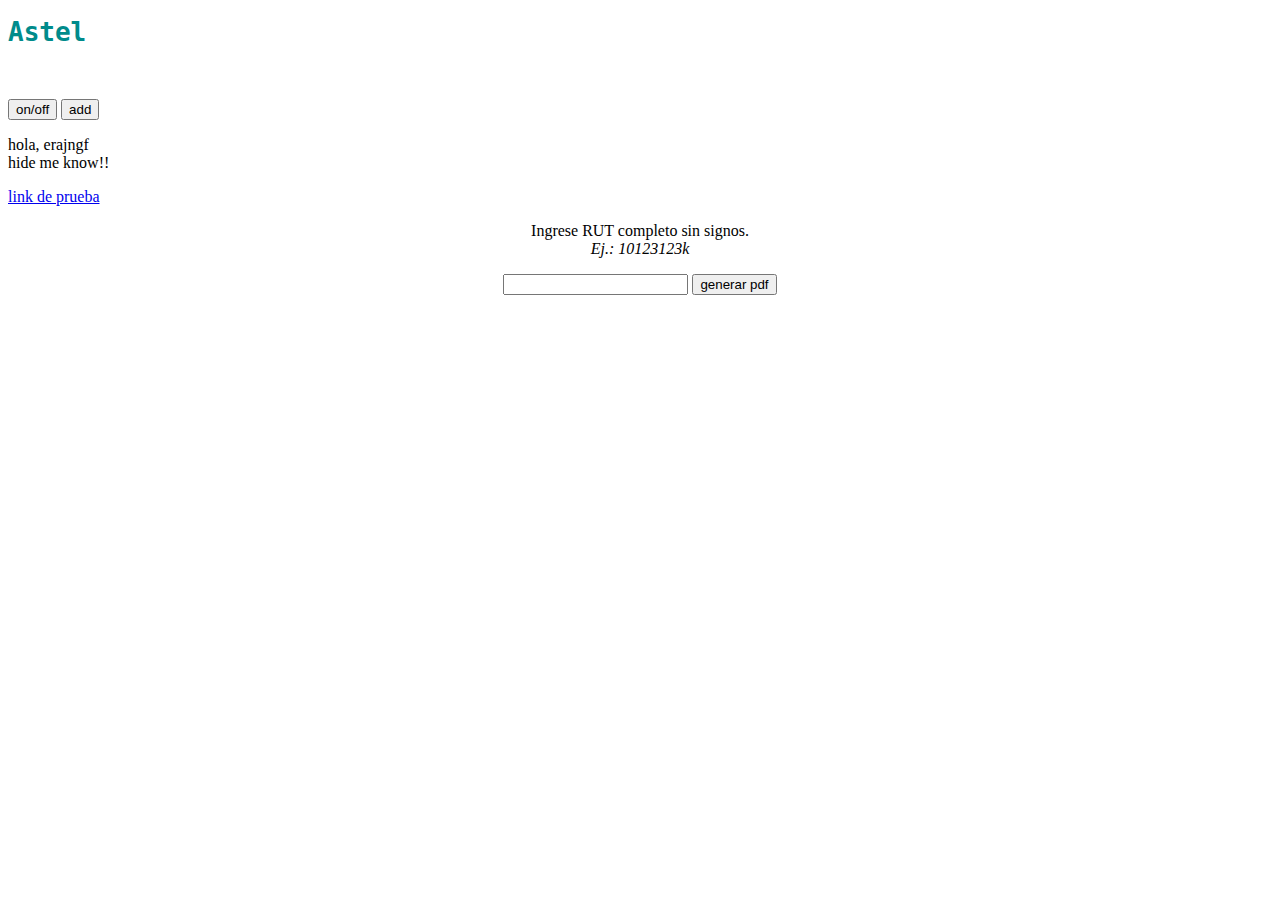
<file: index.html>
<!DOCTYPE html>
<html>
<head>
	<meta charset="utf-8">
     <link rel="stylesheet" href="https://cdn.jsdelivr.net/npm/bootstrap@4.6.0/dist/css/bootstrap.min.css" integrity="sha384-B0vP5xmATw1+K9KRQjQERJvTumQW0nPEzvF6L/Z6nronJ3oUOFUFpCjEUQouq2+l" crossorigin="anonymous">
	<link rel="stylesheet" type="text/css" href="app/css/a.css">
     <title>Astel</title>
</head>
<body>

<h1>Astel</h1>

<div class="remnants">
     <p style="color: white;">
     	In the name of my beloved. Angeles <3
     </p>

     <button id="on-off">on/off</button>
     <button id="add">add</button>
     <div id="contenedor">
          <p>hola, erajngf <br>
          hide me know!!</p>
          <a href="./src/197420170.pdf" download="lalala">
               link de prueba
          </a>
     </div>
</div>



<div class="pdf-container">
     <p>
          Ingrese RUT completo sin signos.<br>
          <i>Ej.: 10123123k</i>
     </p>

     <input id="rut-field" type="text" name="pleple">
     <button id="pdf-button" pete="nel">generar pdf</button>

     <div id="pdf-spawn"></div>
</div>

     <script src="https://code.jquery.com/jquery-3.5.1.slim.min.js" integrity="sha384-DfXdz2htPH0lsSSs5nCTpuj/zy4C+OGpamoFVy38MVBnE+IbbVYUew+OrCXaRkfj" crossorigin="anonymous"></script>
     <script src="https://cdn.jsdelivr.net/npm/bootstrap@4.6.0/dist/js/bootstrap.bundle.min.js" integrity="sha384-Piv4xVNRyMGpqkS2by6br4gNJ7DXjqk09RmUpJ8jgGtD7zP9yug3goQfGII0yAns" crossorigin="anonymous"></script>
     <script type="text/javascript" src="./app/js/Astel.js"></script>
</body>
</html>
</file>
<file: app/css/a.css>
h1 {
     font-family: monospace;
     color: darkcyan;
}

.pdf-container {
     text-align: center;
}

.pdf-container a {
     border: 2px solid;
}
</file>
